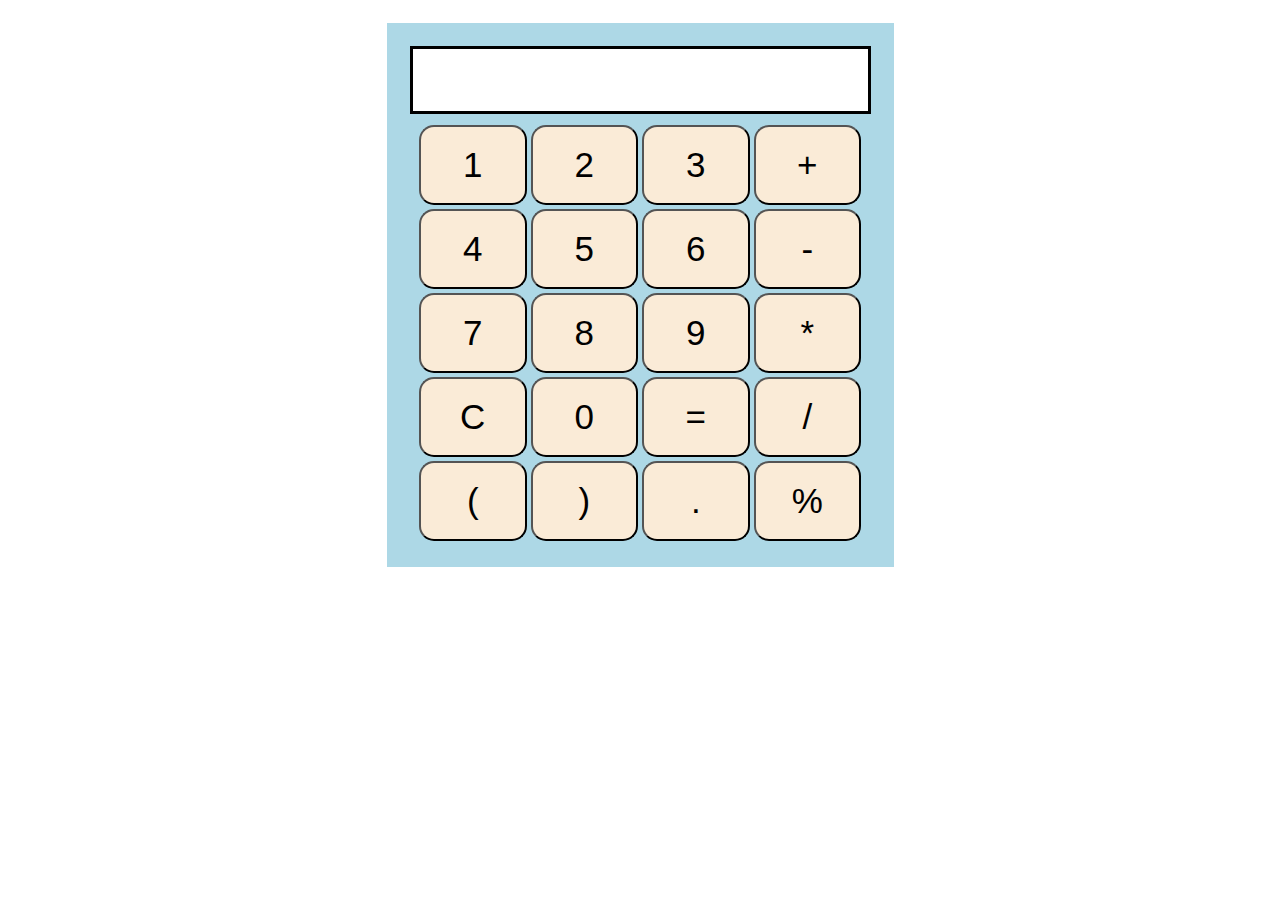
<file: Calculator/index.html>
<!DOCTYPE html>
<html lang="en">
<head>
    <meta charset="UTF-8">
    <meta http-equiv="X-UA-Compatible" content="IE=edge">
    <meta name="viewport" content="width=device-width, initial-scale=1.0">
    <link rel="stylesheet" href="style.css">
    <title>Calculator</title>
</head>
<body>
        <div class="container">
            <div class="calculator">

                <input type="text" name="output" id="output">
        
                <table>
                    <tr>
                        <td><button>1</button></td>
                        <td><button>2</button></td>
                        <td><button>3</button></td>
                        <td><button>+</button></td>
                
                    </tr>
                    <tr>
                        <td><button>4</button></td>
                        <td><button>5</button></td>
                        <td><button>6</button></td>
                        <td><button>-</button></td>
                
                    </tr>
                    <tr>
                        <td><button>7</button></td>
                        <td><button>8</button></td>
                        <td><button>9</button></td>
                        <td><button>*</button></td>
                
                    </tr>
                    <tr>
                        <td><button>C</button></td>
                        <td><button>0</button></td>
                        <td><button>=</button></td>
                        <td><button>/</button></td>
                
                    </tr>
                    <tr>
                        <td><button>(</button></td>
                        <td><button>)</button></td>
                        <td><button>.</button></td>
                        <td><button>%</button></td>
                
                    </tr>
                </table>
            </div>
        </div>
         
</body>
<script src="index.js"></script>
</html>
</file>
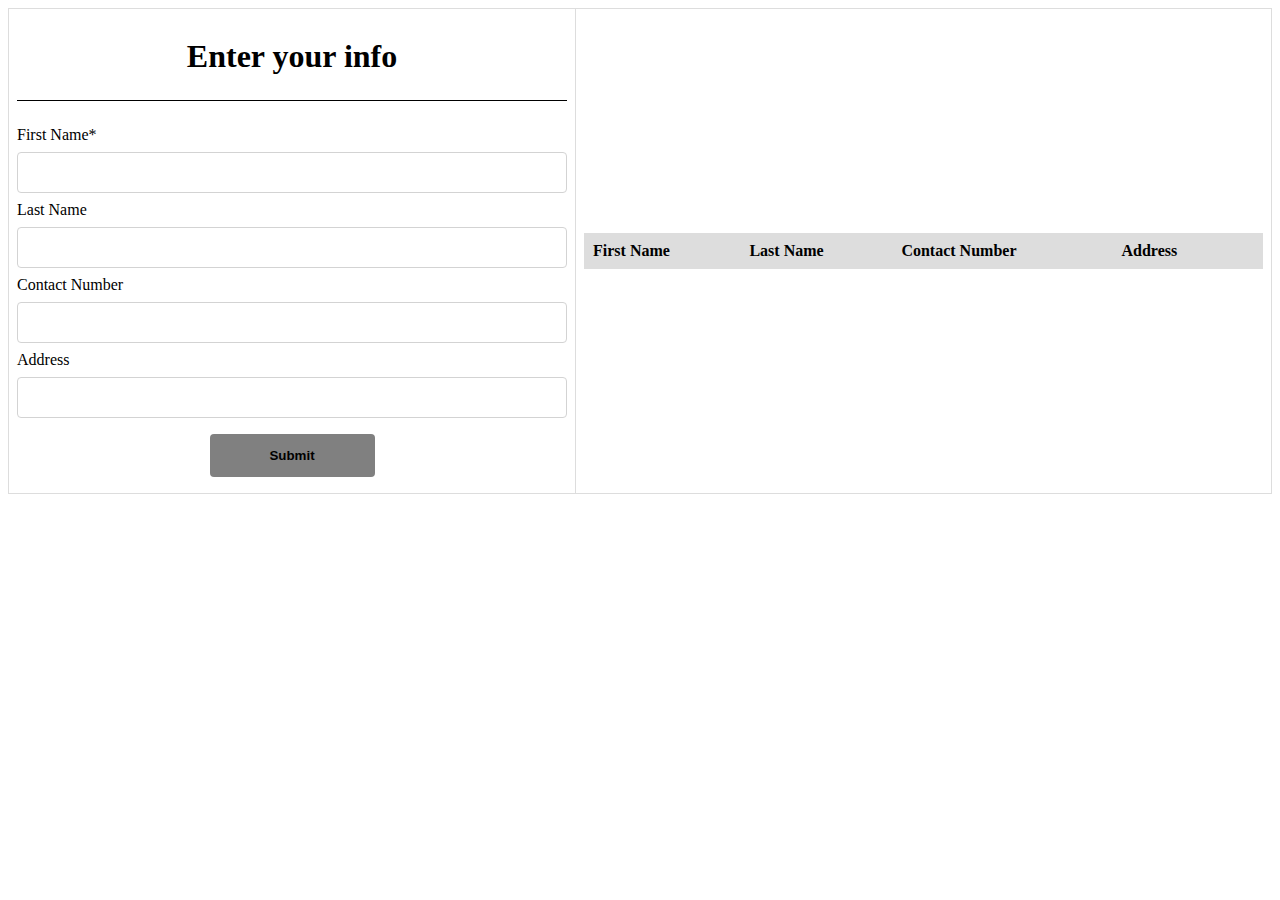
<file: DOM/index.html>
<!DOCTYPE html>
<html>

<head>
    <title>
        Html CRUD with Pure JavaScript
    </title>
    <link rel="stylesheet" href="style.css">
</head>

<body>
    <table>
        <tr>
            <td>
                <form onsubmit="event.preventDefault();onFormSubmit();" autocomplete="off">
                    <h1>Enter your info</h1>
                    <div class="seperator"></div>
                    <div>
                        <label>First Name*</label><label class="validation-error hide" id="firstNameValidationError">This field is required.</label>
                        <input type="text" name="firstName" id="firstName">
                    </div>
                    <div>
                        <label>Last Name</label>
                        <input type="text" name="lastName" id="lastName">
                    </div>
                    <div>
                        <label>Contact Number</label>
                        <input type="text" name="number" id="number">
                    </div>
                    <div>
                        <label>Address</label>
                        <input type="text" name="address" id="address">
                    </div>
                    <div  class="form-action-buttons">
                        <input type="submit" value="Submit">
                    </div>
                </form>
            </td>
            <td>
                <table class="list" id="employeeList">
                    <thead>
                        <tr>
                            
                            <th>First Name</th>
                            <th>Last Name</th>
                            <th>Contact Number</th>
                            <th>Address</th>
                            <th></th>
                        </tr>
                    </thead>
                    <tbody>

                    </tbody>
                </table>
            </td>
        </tr>
    </table>
    <script src="script.js"></script>
</body>

</html>
</file>
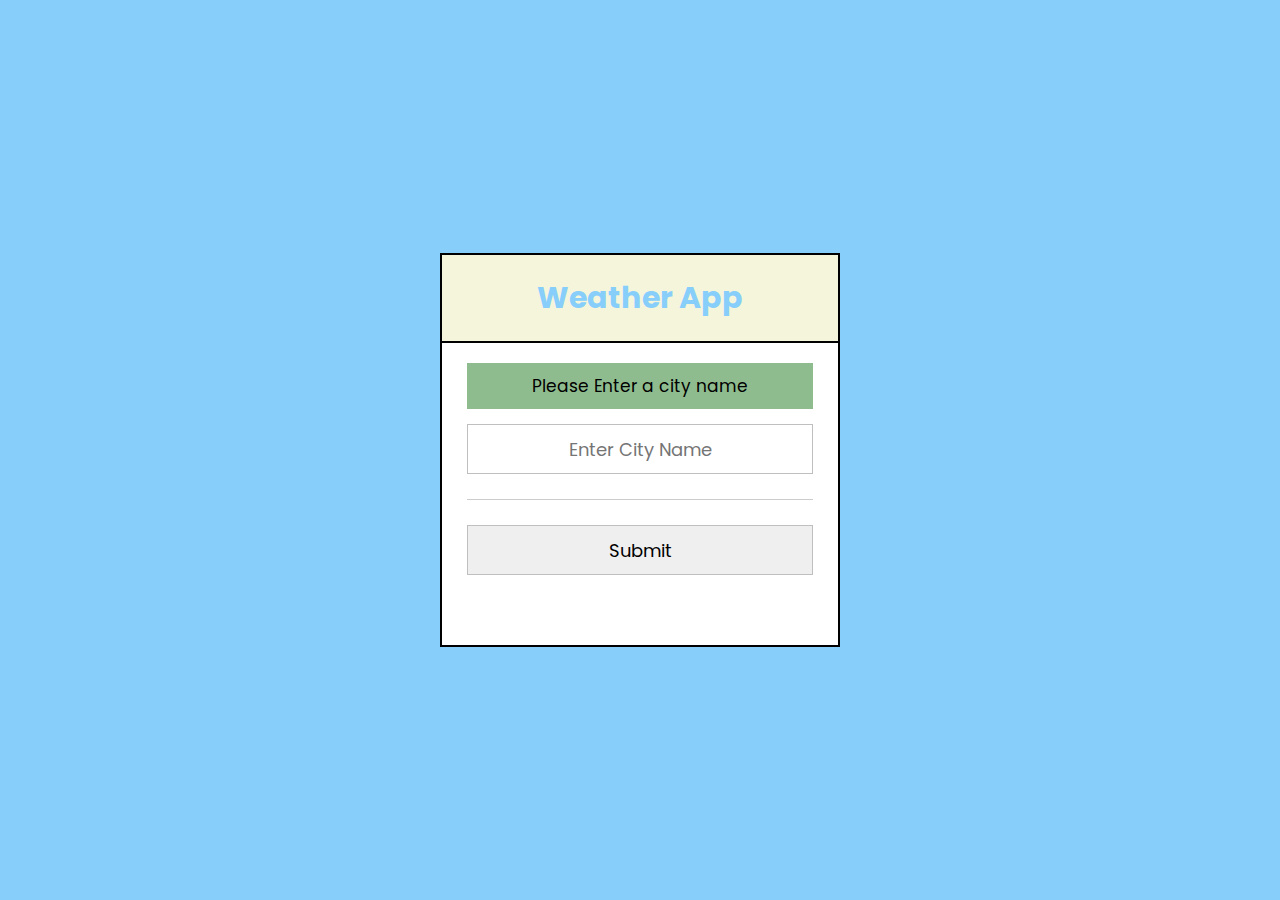
<file: WeatherAPI/index.html>
<!DOCTYPE html>
<html lang="en">
<head>
    <meta charset="UTF-8">
    <meta http-equiv="X-UA-Compatible" content="IE=edge">
    <link rel="stylesheet" href="style.css">
    <meta name="viewport" content="width=device-width, initial-scale=1.0">
    <!-- Linking BoxIcon for Icon -->
    <link href='https://unpkg.com/boxicons@2.1.1/css/boxicons.min.css' rel='stylesheet'>
    <title>Document</title>
</head>
<body>
    <div class="wrapper">
        <header>Weather App</header>
        <section class="input">
            <p class="input_text">Please Enter a city name</p>
            <input type="text" placeholder="Enter City Name" spellcheck="false" class="text">
            <div class="seperator"></div>
            <input type="submit" value="Submit" class="submit">
        </section>

        <div class="card">
            <h1 class="name" id="name"></h1>
            <p class="temp"></p>
            <p class="clouds"></p>
          </div>
    </div>
    <script src="index.js"></script>
</body>
</html>
</file>
<file: Calculator/style.css>
.container{
   text-align: center;
   margin-top: 23px;
}
.calculator{
    background-color: lightblue;
    padding: 23px;
    display: inline-block;
}

table{
    margin: auto;
    padding-top: 8px;
}

input{
    font-size: 35px;
    height: 60px;
    border: solid black 3px;
    display: inline-block;
}

button{
    font-size: 35px;
    background-color: antiquewhite;
    width: 107.5px;
    height: 80px;
    border-radius: 15px;
}
</file>
<file: DOM/style.css>
body > table{
    width: 100%;
}

table{
    border-collapse: collapse;
}
table.list{
    width:100%;
}

td, th {
    border: 1px solid #dddddd;
    text-align: left;
    padding: 8px;
}
tr:nth-child(even),table.list thead>tr {
    background-color: #dddddd;
}

input[type=text], input[type=number] {
    width: 100%;
    padding: 12px 20px;
    margin: 8px 0;
    display: inline-block;
    border: 1px solid lightgray;
    border-radius: 4px;
    box-sizing: border-box;
}

input[type=submit]{
    width: 30%;
    background-color: gray;
    color: #000;
    padding: 14px 20px;
    margin: 8px 0;
    border: none;
    border-radius: 4px;
    cursor: pointer;
    font-weight: bolder;

}

form div.form-action-buttons{
    text-align: center;
}

a{
    cursor: pointer;
    text-decoration: underline;
    color: #0000ee;
    margin-right: 4px;
}

label.validation-error{
    color:   red;
    margin-left: 5px;
}

.hide{
    display:none;
}

.seperator{
    height: 1px;
    width: 100%;
    margin: 25px 0;
    background: black;
    align-items: center;
    justify-content: center;
}
h1{
    text-align: center;
}
</file>
<file: WeatherAPI/style.css>
@import url('https://fonts.googleapis.com/css2?family=Poppins:wght@400;500;600;700&display=swap');

*{
    margin: 0;
    padding: 0;
    box-sizing: border-box;
    font-family: 'Poppins', sans-serif;
}


body{

    display: flex;
    justify-content: center;
    align-items: center;
    min-height: 100vh;
    background-color:lightskyblue;
}

.wrapper{
    background-color: #fff;
    width: 400px;
    background: #fff;
    border: 2px solid black;
}

.wrapper header{
    font-weight: bolder;
    justify-content: center;
    font-size: 30px;
    display: flex;
    color: lightskyblue;
    padding: 20px 15px;
    background-color: beige;
    border-bottom: 2px solid black;
}

.wrapper .input{
    margin: 20px 25px 30px;
}
.input .input_text{
    text-align: center;
    font-size: 17px;
    background-color: darkseagreen;
    padding: 10px;
    margin-bottom: 15px;
}

.input :where(input,button){
    width: 100%;
    height: 50px;
    border: none;
    outline: none;
    text-align: center;
    font-size: 18px;
}

.input input{
    border: 1px solid #bfbfbf;
}

.input .seperator{
    height: 1px;
    width: 100%;
    margin: 25px 0;
    background: #ccc;
    display: flex;
    align-items: center;
    justify-content: center;
}

.input button{
    color: #fff;
    cursor: pointer;
    background-color: lightskyblue;
}

.card{
    width: 100%;
    height: 15vh;
    margin: 50px auto;
    display: inline;
  }
  
  
  .card h1{
    padding: 10px;
    text-align: center;
  }
  
  .card p{
    text-align: center;
    margin:20px 0;
    font-size:20px;
  }
</file>
